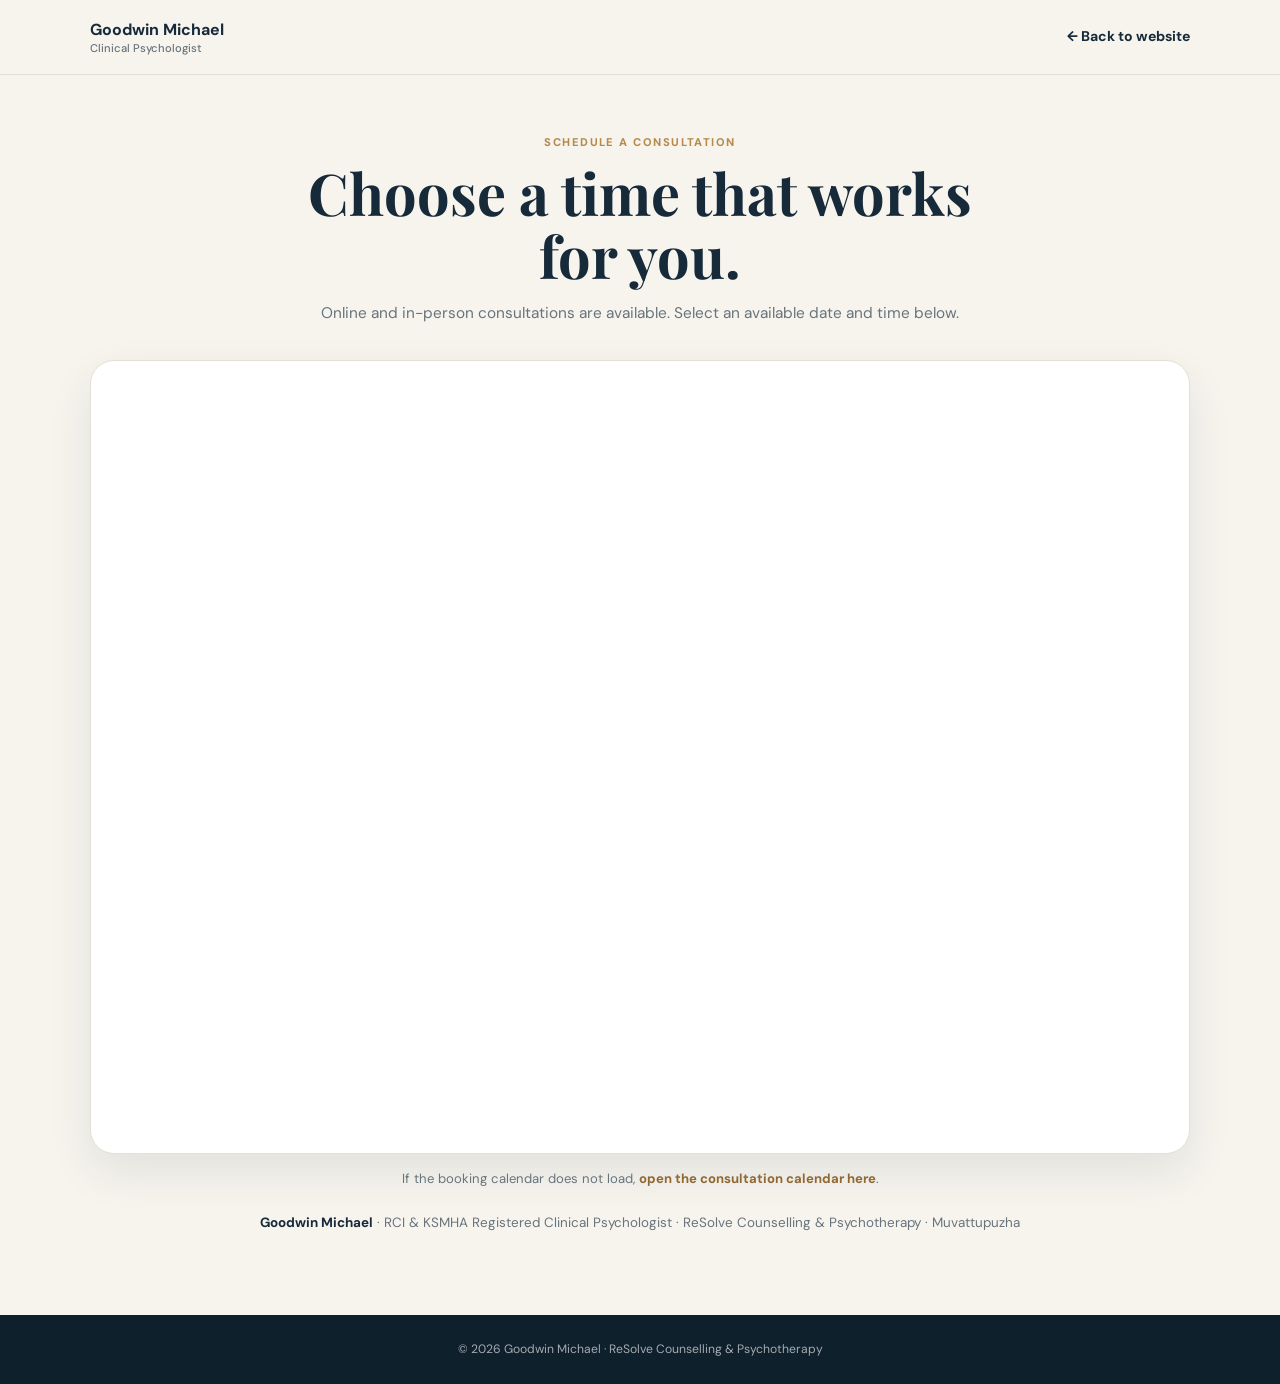
<file: schedule-consultation.html>
<!DOCTYPE html>
<html lang="en">
<head>
<meta charset="UTF-8">
<meta name="viewport" content="width=device-width, initial-scale=1.0">
<title>Schedule Consultation | Goodwin Michael</title>
<meta name="description" content="Schedule an online or in-person consultation with Goodwin Michael, RCI &amp; KSMHA Registered Clinical Psychologist.">
<link rel="preconnect" href="https://fonts.googleapis.com">
<link rel="preconnect" href="https://fonts.gstatic.com" crossorigin>
<link href="https://fonts.googleapis.com/css2?family=DM+Sans:wght@400;500;600;700&family=Playfair+Display:wght@600;700&display=swap" rel="stylesheet">
<style>
:root{--navy:#172a3a;--gold:#b58a4a;--cream:#f7f4ee;--white:#fff;--text:#24313a;--muted:#68747c;--line:#e5e0d7;--shadow:0 18px 45px rgba(23,42,58,.09)}
*{box-sizing:border-box;margin:0;padding:0}body{font-family:"DM Sans",sans-serif;background:var(--cream);color:var(--text);line-height:1.7}a{text-decoration:none;color:inherit}.container{width:min(1100px,calc(100% - 30px));margin:auto}
header{border-bottom:1px solid var(--line);background:rgba(247,244,238,.96)}.nav{min-height:74px;display:flex;align-items:center;justify-content:space-between}.brand{font-weight:700;color:var(--navy)}.brand span{display:block;font-size:.7rem;color:var(--muted);font-weight:500;margin-top:-4px}.back{font-size:.88rem;font-weight:700;color:var(--navy)}.back:hover{color:var(--gold)}
main{padding:58px 0 80px}.intro{text-align:center;max-width:720px;margin:0 auto 34px}.label{color:var(--gold);text-transform:uppercase;letter-spacing:.13em;font-size:.7rem;font-weight:800;margin-bottom:9px}h1{font-family:"Playfair Display",serif;color:var(--navy);font-size:clamp(2.3rem,5vw,3.6rem);line-height:1.1;margin-bottom:12px}.intro p{color:var(--muted);font-size:.96rem}
.booking{background:#fff;border:1px solid var(--line);border-radius:24px;padding:12px;box-shadow:var(--shadow)}iframe{width:100%;height:760px;border:0;border-radius:16px}
.identity{text-align:center;margin-top:22px;color:var(--muted);font-size:.84rem}.identity strong{color:var(--navy)}footer{text-align:center;background:#0f202d;color:rgba(255,255,255,.62);padding:24px;font-size:.76rem}
@media(max-width:700px){main{padding:42px 0 60px}iframe{height:760px}}
</style>
</head>
<body>
<header>
<div class="container nav">
<a href="index.html" class="brand">Goodwin Michael<span>Clinical Psychologist</span></a>
<a href="index.html" class="back">← Back to website</a>
</div>
</header>
<main>
<div class="container">
<div class="intro">
<div class="label">Schedule a Consultation</div>
<h1>Choose a time that works for you.</h1>
<p>Online and in-person consultations are available. Select an available date and time below.</p>
</div>
<div class="booking">
<iframe src="https://cal.com/goodwinpsych/cpconsultation" allow="payment" title="Schedule a consultation with Goodwin Michael" loading="eager"></iframe>
</div>
<p style="text-align:center;margin:14px 0 4px;color:#68747c;font-size:.82rem;">
If the booking calendar does not load, <a href="https://cal.com/goodwinpsych/cpconsultation" target="_blank" rel="noopener" style="color:#8f6833;font-weight:700;">open the consultation calendar here</a>.
</p>
<div class="identity">
<strong>Goodwin Michael</strong> · RCI &amp; KSMHA Registered Clinical Psychologist · ReSolve Counselling & Psychotherapy · Muvattupuzha
</div>
</div>
</main>
<footer>© 2026 Goodwin Michael · ReSolve Counselling & Psychotherapy</footer>
</body>
</html>
</file>
